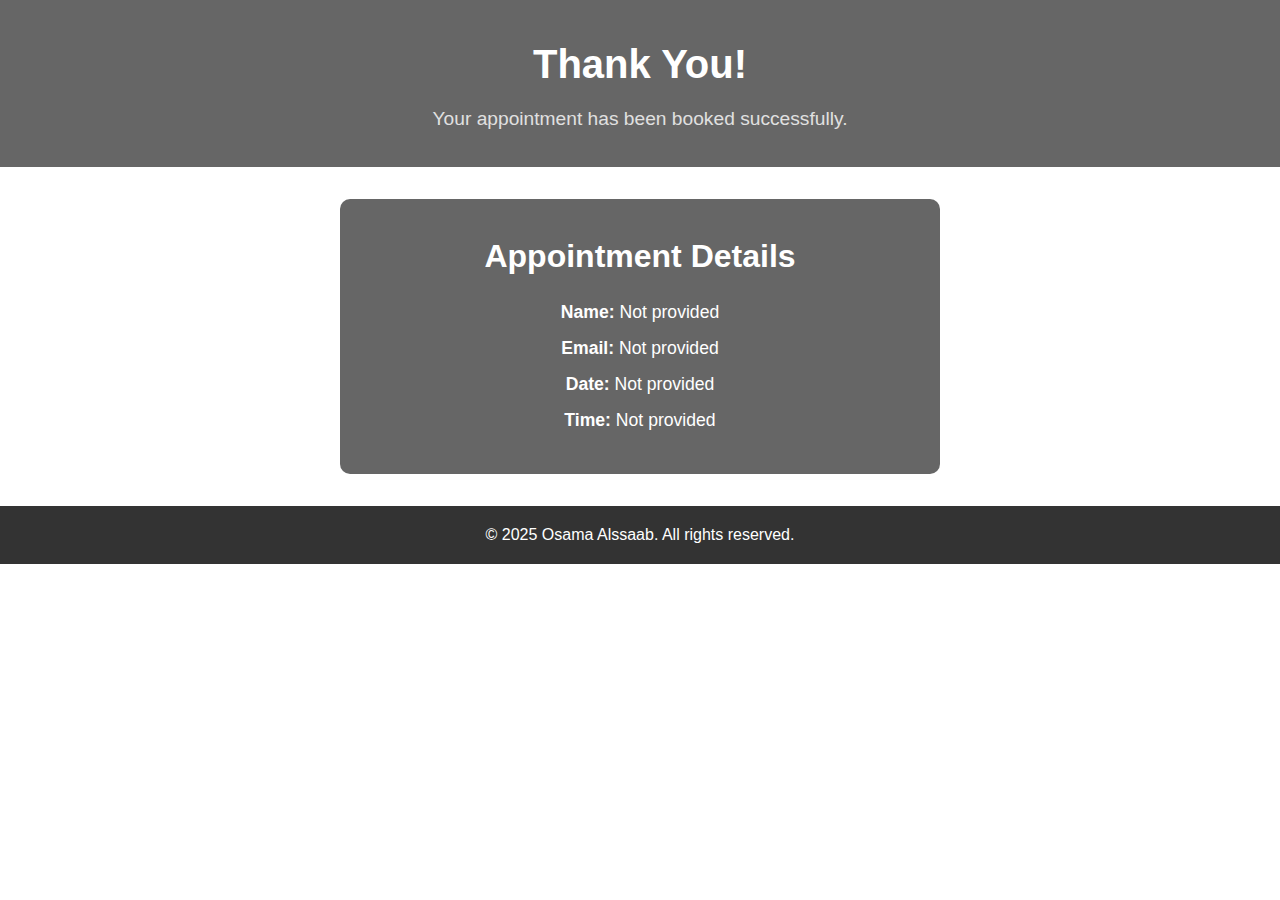
<file: thank-you.html>
<!DOCTYPE html>
<html lang="en">
<head>
    <meta charset="UTF-8">
    <meta name="viewport" content="width=device-width, initial-scale=1.0">
    <title>Thank You</title>
    <link rel="stylesheet" href="styles.css"> <!-- Link to CSS -->
</head>
<body>
    <!-- Header Section -->
    <header>
        <h1>Thank You!</h1>
        <p>Your appointment has been booked successfully.</p>
    </header>

    <!-- Appointment Details Section -->
    <section class="appointment-details">
        <h2>Appointment Details</h2>
        <ul>
            <li><strong>Name:</strong> <span id="guestName"></span></li>
            <li><strong>Email:</strong> <span id="guestEmail"></span></li>
            <li><strong>Date:</strong> <span id="appointmentDate"></span></li>
            <li><strong>Time:</strong> <span id="appointmentTime"></span></li>
        </ul>
    </section>

    <!-- Footer -->
    <footer>
        <p>&copy; 2025 Osama Alssaab. All rights reserved.</p>
    </footer>

    <!-- JavaScript to Display Appointment Details -->
    <script>
        // Get query parameters from the URL
        const urlParams = new URLSearchParams(window.location.search);

        // Extract appointment details from the URL
        const guestName = urlParams.get('name');
        const guestEmail = urlParams.get('email');
        const appointmentDate = urlParams.get('date');
        const appointmentTime = urlParams.get('time');

        // Display the details on the page
        document.getElementById('guestName').textContent = guestName || 'Not provided';
        document.getElementById('guestEmail').textContent = guestEmail || 'Not provided';
        document.getElementById('appointmentDate').textContent = appointmentDate || 'Not provided';
        document.getElementById('appointmentTime').textContent = appointmentTime || 'Not provided';
    </script>
</body>
</html>
</file>
<file: styles.css>
/* General Reset */
* {
    margin: 0;
    padding: 0;
    box-sizing: border-box;
}

body {
    font-family: 'Arial', sans-serif;
    background: url('https://upload.wikimedia.org/wikipedia/commons/thumb/7/7e/Riyadh_Skyline.jpg/1920px-Riyadh_Skyline.jpg') no-repeat center center fixed;
    background-size: cover;
    color: white;
    line-height: 1.6;
    text-align: center;
}

header {
    padding: 2rem;
    background: rgba(0, 0, 0, 0.6);
    margin-bottom: 2rem;
}

header h1 {
    font-size: 2.5rem;
    margin-bottom: 0.5rem;
}

header p {
    font-size: 1.2rem;
    opacity: 0.8;
}

.contact-info {
    background: rgba(0, 0, 0, 0.6);
    padding: 2rem;
    margin: 0 auto 2rem;
    max-width: 600px;
    border-radius: 10px;
}

.contact-info h2 {
    font-size: 2rem;
    margin-bottom: 1rem;
}

.contact-info ul {
    list-style: none;
}

.contact-info li {
    margin: 0.5rem 0;
    font-size: 1.1rem;
}

.guest-details {
    background: rgba(0, 0, 0, 0.6);
    padding: 2rem;
    margin: 0 auto 2rem;
    max-width: 600px;
    border-radius: 10px;
}

.guest-details h2 {
    font-size: 2rem;
    margin-bottom: 1rem;
}

.guest-details label {
    display: block;
    margin: 1rem 0 0.5rem;
    font-size: 1.2rem;
    font-weight: bold;
}

.guest-details input {
    width: 100%;
    padding: 1rem;
    margin-bottom: 1rem;
    border: none;
    border-radius: 5px;
    font-size: 1.2rem;
    background-color: rgba(255, 255, 255, 0.2);
    color: white;
}

.guest-details button {
    background-color: #ff6f61;
    color: white;
    border: none;
    padding: 1rem 2rem;
    font-size: 1.2rem;
    border-radius: 5px;
    cursor: pointer;
    transition: background-color 0.3s ease;
}

.guest-details button:hover {
    background-color: #ff9a8b;
}

.appointment-section {
    background: rgba(0, 0, 0, 0.6);
    padding: 2rem;
    margin: 0 auto 2rem;
    max-width: 800px;
    border-radius: 10px;
}

#calendar {
    margin: 1rem 0;
    width: 100%;
    height: 600px; /* Increased height for a bigger calendar */
}

#bookAppointmentBtn {
    background-color: #ff6f61;
    color: white;
    border: none;
    padding: 1rem 2rem;
    font-size: 1.2rem;
    border-radius: 5px;
    cursor: pointer;
    transition: background-color 0.3s ease;
}

#bookAppointmentBtn:hover {
    background-color: #ff9a8b;
}

.appointment-details {
    background: rgba(0, 0, 0, 0.6);
    padding: 2rem;
    margin: 0 auto 2rem;
    max-width: 600px;
    border-radius: 10px;
}

.appointment-details h2 {
    font-size: 2rem;
    margin-bottom: 1rem;
}

.appointment-details ul {
    list-style: none;
}

.appointment-details li {
    margin: 0.5rem 0;
    font-size: 1.1rem;
}

footer {
    background: rgba(0, 0, 0, 0.8);
    padding: 1rem 0;
    margin-top: 2rem;
}
</file>
